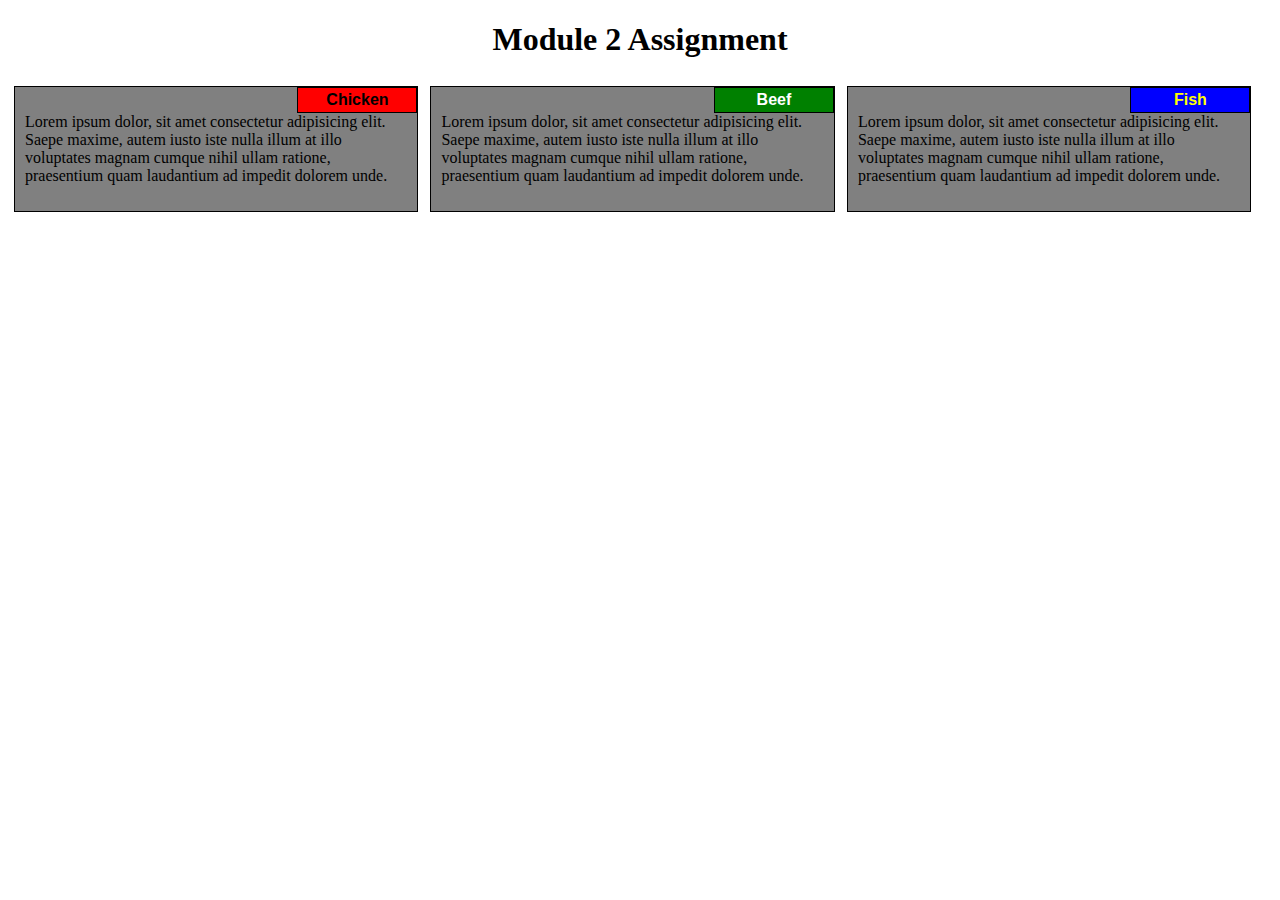
<file: module2-solution/index.html>
<!DOCTYPE html>
<html lang="en">
<head>
    <meta charset="UTF-8">
    <meta name="viewport" content="width=device-width, initial-scale=1.0">
    <title>Module 2 Assignment</title>
    <link rel="stylesheet" href="css/styles.css" type="text/css">
</head>
<body>
    <h1>Module 2 Assignment</h1>
    <div class="row">
            <div class="boxes" id="first-box">
            <section>
                <span id="first">chicken</span>
            </section>    
                <p>
                    Lorem ipsum dolor, sit amet consectetur adipisicing 
                    elit. Saepe maxime, autem iusto iste nulla illum at 
                    illo voluptates magnam cumque nihil ullam ratione, 
                    praesentium quam laudantium ad impedit dolorem unde.
                </p>
            </div>
            <div class="boxes" id="second-box">
            <section>
                <span id="second">beef</span>
            </section>
                <p>
                    Lorem ipsum dolor, sit amet consectetur adipisicing 
                    elit. Saepe maxime, autem iusto iste nulla illum at 
                    illo voluptates magnam cumque nihil ullam ratione, 
                    praesentium quam laudantium ad impedit dolorem unde.
                </p>
            </div>
            <div class="boxes" id="third-box">
            <section>
                <span id="third">fish</span>
            </section>
                <p>
                    Lorem ipsum dolor, sit amet consectetur adipisicing 
                    elit. Saepe maxime, autem iusto iste nulla illum at 
                    illo voluptates magnam cumque nihil ullam ratione, 
                    praesentium quam laudantium ad impedit dolorem unde.
                </p>
            </div>
    </div>
</body>
</html>
</file>
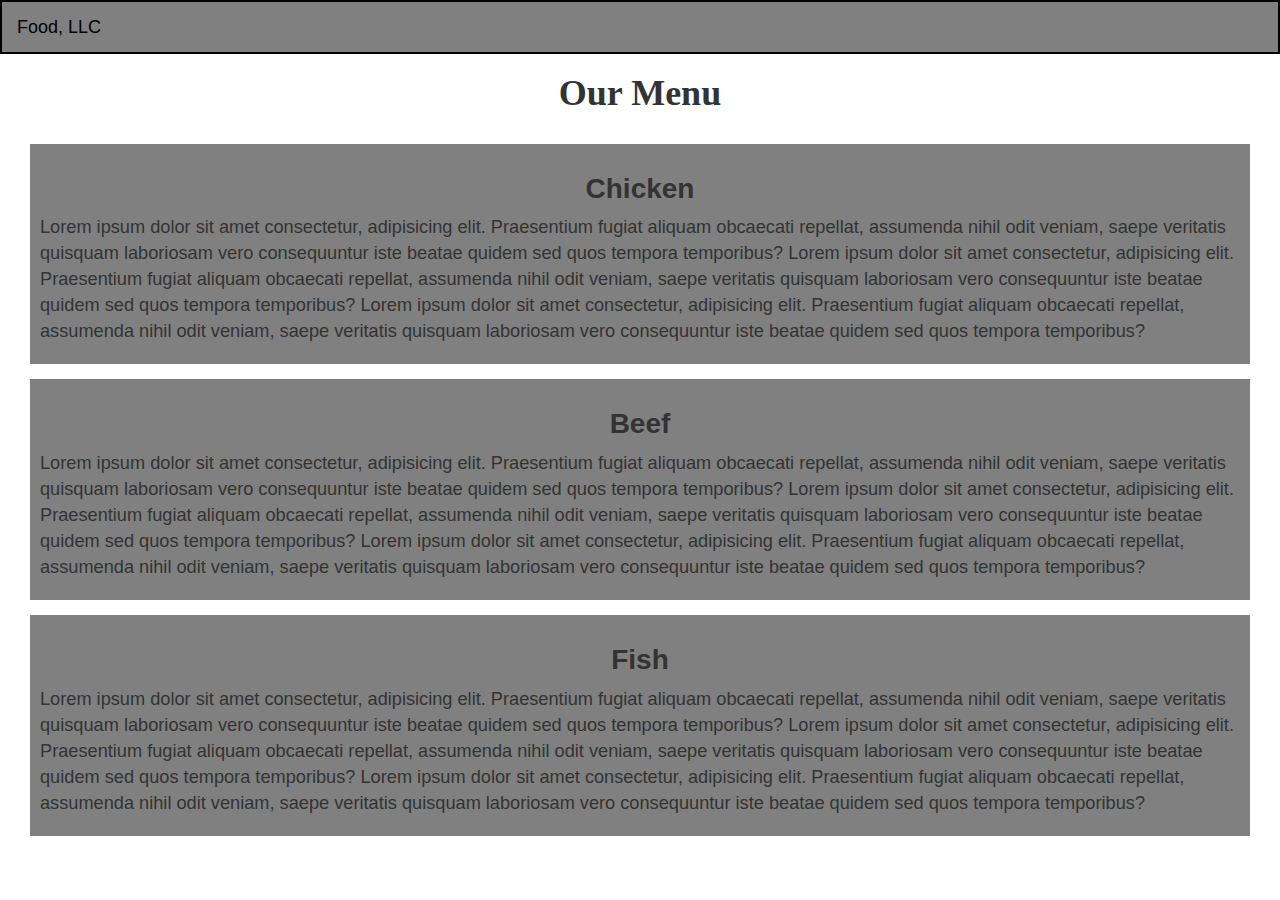
<file: module3-solution/index.html>
<!DOCTYPE html>
<html lang="en">
<head>
    <meta charset="UTF-8">
    <meta name="viewport" content="width=device-width, initial-scale=1.0">
    <title>Module 3 Solution</title>
    <link rel="stylesheet" href="css/bootstrap-3.4.1-dist/css/bootstrap.min.css">
    <link rel="stylesheet" href="css/styles.css">
    <script  src="https://code.jquery.com/jquery-3.5.1.js"
    integrity="sha256-QWo7LDvxbWT2tbbQ97B53yJnYU3WhH/C8ycbRAkjPDc="
    crossorigin="anonymous">
    </script>
</head>
<body>
   <nav class="navbar navbar-default" role="navigation">
       <div class="container-fluid">
           <div class="navbar-header">
               <button type="button" class="navbar-toggle collapsed"
               data-toggle="collapse" data-target="#collapsable-nav" 
               aria-expanded="false">
                <span class="sr-only">Toggle navigation</span>
                <span class="icon-bar"></span>
                <span class="icon-bar"></span>
                <span class="icon-bar"></span>
               </button>
               <a class="navbar-brand pull-left" href="#">Food, LLC</a>
           </div>
           <div class="collapse navbar-collapse" id="collapsable-nav">
               <ul class="nav navbar-nav text-center visible-xs" id="nav-list">
                   <li>
                       <a href="#"><span>Chicken</span></a>
                    </li>
                    <li>
                        <a href="#"><span>Beef</span></a>
                     </li>
                     <li>
                        <a href="#"><span>Fish</span></a>
                     </li>
               </ul>
           </div>
       </div>
   </nav>
   <h1 class="text-center">our menu</h1>
   <div class="container-fluid">
       <div class="row text-rows">
           <div class="col-xs-12">
               <div class="contents">
                    <h2 class="text-center">Chicken</h2>
                    <p>
                        Lorem ipsum dolor sit amet consectetur, adipisicing 
                        elit. Praesentium fugiat aliquam obcaecati repellat, 
                        assumenda nihil odit veniam, saepe veritatis quisquam 
                        laboriosam vero consequuntur iste beatae quidem sed 
                        quos tempora temporibus?
                        Lorem ipsum dolor sit amet consectetur, adipisicing 
                        elit. Praesentium fugiat aliquam obcaecati repellat, 
                        assumenda nihil odit veniam, saepe veritatis quisquam 
                        laboriosam vero consequuntur iste beatae quidem sed 
                        quos tempora temporibus?
                        Lorem ipsum dolor sit amet consectetur, adipisicing 
                        elit. Praesentium fugiat aliquam obcaecati repellat, 
                        assumenda nihil odit veniam, saepe veritatis quisquam 
                        laboriosam vero consequuntur iste beatae quidem sed 
                        quos tempora temporibus?
                    </p>
               </div>
               <div class="contents">
                <h2 class="text-center">Beef</h2>
                <p>
                    Lorem ipsum dolor sit amet consectetur, adipisicing 
                    elit. Praesentium fugiat aliquam obcaecati repellat, 
                    assumenda nihil odit veniam, saepe veritatis quisquam 
                    laboriosam vero consequuntur iste beatae quidem sed 
                    quos tempora temporibus?
                    Lorem ipsum dolor sit amet consectetur, adipisicing 
                    elit. Praesentium fugiat aliquam obcaecati repellat, 
                    assumenda nihil odit veniam, saepe veritatis quisquam 
                    laboriosam vero consequuntur iste beatae quidem sed 
                    quos tempora temporibus?
                    Lorem ipsum dolor sit amet consectetur, adipisicing 
                    elit. Praesentium fugiat aliquam obcaecati repellat, 
                    assumenda nihil odit veniam, saepe veritatis quisquam 
                    laboriosam vero consequuntur iste beatae quidem sed 
                    quos tempora temporibus?
                </p>
           </div>
           <div class="contents">
            <h2 class="text-center">Fish</h2>
            <p>
                Lorem ipsum dolor sit amet consectetur, adipisicing 
                elit. Praesentium fugiat aliquam obcaecati repellat, 
                assumenda nihil odit veniam, saepe veritatis quisquam 
                laboriosam vero consequuntur iste beatae quidem sed 
                quos tempora temporibus?
                Lorem ipsum dolor sit amet consectetur, adipisicing 
                elit. Praesentium fugiat aliquam obcaecati repellat, 
                assumenda nihil odit veniam, saepe veritatis quisquam 
                laboriosam vero consequuntur iste beatae quidem sed 
                quos tempora temporibus?
                Lorem ipsum dolor sit amet consectetur, adipisicing 
                elit. Praesentium fugiat aliquam obcaecati repellat, 
                assumenda nihil odit veniam, saepe veritatis quisquam 
                laboriosam vero consequuntur iste beatae quidem sed 
                quos tempora temporibus?
            </p>
       </div>
           </div>
           
       </div>
   </div>
   <script src="css/bootstrap-3.4.1-dist/js/bootstrap.min.js"></script>
</body>
</html>
</file>
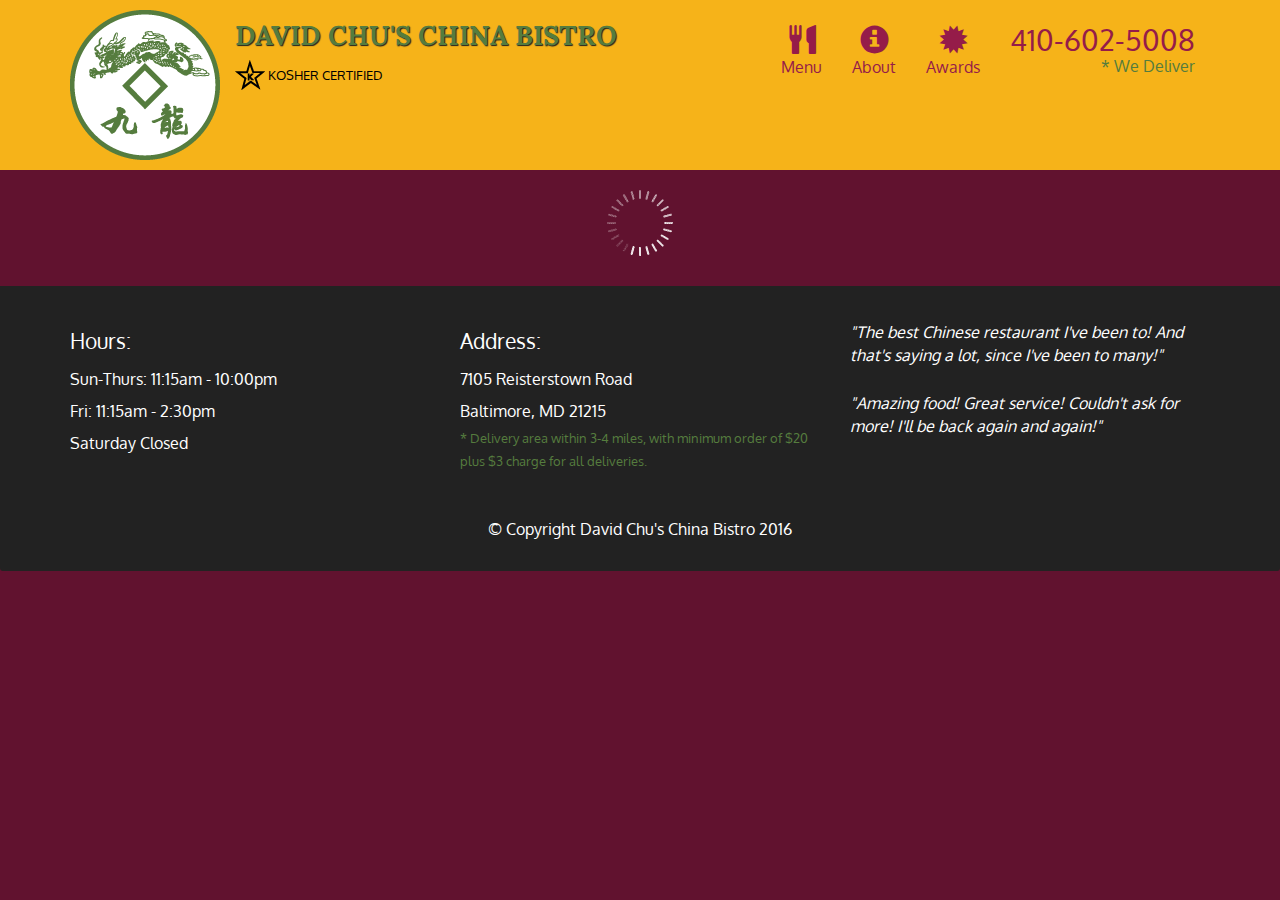
<file: module5-solution/assignment5-solution-starter/index.html>
<!doctype html>
<html lang="en">
  <head>
    <meta charset="utf-8">
    <meta http-equiv="X-UA-Compatible" content="IE=edge">
    <meta name="viewport" content="width=device-width, initial-scale=1">
    <title>David Chu's China Bistro</title>
    <link rel="stylesheet" href="css/bootstrap.min.css">
    <link rel="stylesheet" href="css/styles.css">
    <link href='https://fonts.googleapis.com/css?family=Oxygen:400,300,700' rel='stylesheet' type='text/css'>
    <link href='https://fonts.googleapis.com/css?family=Lora' rel='stylesheet' type='text/css'>
  </head>
<body>
  <header>
    <nav id="header-nav" class="navbar navbar-default">
      <div class="container">
        <div class="navbar-header">
          <a href="index.html" class="pull-left visible-md visible-lg">
            <div id="logo-img" alt="Logo image"></div>
          </a>

          <div class="navbar-brand">
            <a href="index.html"><h1>David Chu's China Bistro</h1></a>
            <p>
              <img src="images/star-k-logo.png" alt="Kosher certification">
              <span>Kosher Certified</span>
            </p>
          </div>

          <button id="navbarToggle" type="button" class="navbar-toggle collapsed" data-toggle="collapse" data-target="#collapsable-nav" aria-expanded="false">
            <span class="sr-only">Toggle navigation</span>
            <span class="icon-bar"></span>
            <span class="icon-bar"></span>
            <span class="icon-bar"></span>
          </button>
        </div>
        
        <div id="collapsable-nav" class="collapse navbar-collapse">
           <ul id="nav-list" class="nav navbar-nav navbar-right">
            <li id="navHomeButton" class="visible-xs active">
              <a href="index.html">
                <span class="glyphicon glyphicon-home"></span> Home</a>
            </li>
            <li id="navMenuButton">
              <a href="#" onclick="$dc.loadMenuCategories();">
                <span class="glyphicon glyphicon-cutlery"></span><br class="hidden-xs"> Menu</a>
            </li>
            <li>
              <a href="#">
                <span class="glyphicon glyphicon-info-sign"></span><br class="hidden-xs"> About</a>
            </li>
            <li>
              <a href="#">
                <span class="glyphicon glyphicon-certificate"></span><br class="hidden-xs"> Awards</a>
            </li>
            <li id="phone" class="hidden-xs">
              <a href="tel:410-602-5008">
                <span>410-602-5008</span></a><div>* We Deliver</div>
            </li>
          </ul><!-- #nav-list -->
        </div><!-- .collapse .navbar-collapse -->
      </div><!-- .container -->
    </nav><!-- #header-nav -->
  </header>

  <div id="call-btn" class="visible-xs">
    <a class="btn" href="tel:410-602-5008">
    <span class="glyphicon glyphicon-earphone"></span>
    410-602-5008
    </a>
  </div>
  <div id="xs-deliver" class="text-center visible-xs">* We Deliver</div>

  <div id="main-content" class="container"></div>

  <footer class="panel-footer">
    <div class="container">
      <div class="row">
        <section id="hours" class="col-sm-4">
          <span>Hours:</span><br>
          Sun-Thurs: 11:15am - 10:00pm<br>
          Fri: 11:15am - 2:30pm<br>
          Saturday Closed
          <hr class="visible-xs">
        </section>
        <section id="address" class="col-sm-4">
          <span>Address:</span><br>
          7105 Reisterstown Road<br>
          Baltimore, MD 21215
          <p>* Delivery area within 3-4 miles, with minimum order of $20 plus $3 charge for all deliveries.</p>
          <hr class="visible-xs">
        </section>
        <section id="testimonials" class="col-sm-4">
          <p>"The best Chinese restaurant I've been to! And that's saying a lot, since I've been to many!"</p>
          <p>"Amazing food! Great service! Couldn't ask for more! I'll be back again and again!"</p>
        </section>
      </div>
      <div class="text-center">&copy; Copyright David Chu's China Bistro 2016</div>
    </div>
  </footer>

  <!-- jQuery (Bootstrap JS plugins depend on it) -->
  <script src="js/jquery-2.1.4.min.js"></script>
  <script src="js/bootstrap.min.js"></script>
  <script src="js/ajax-utils.js"></script>
  <script src="js/script.js"></script>
</body>
</html>
</file>
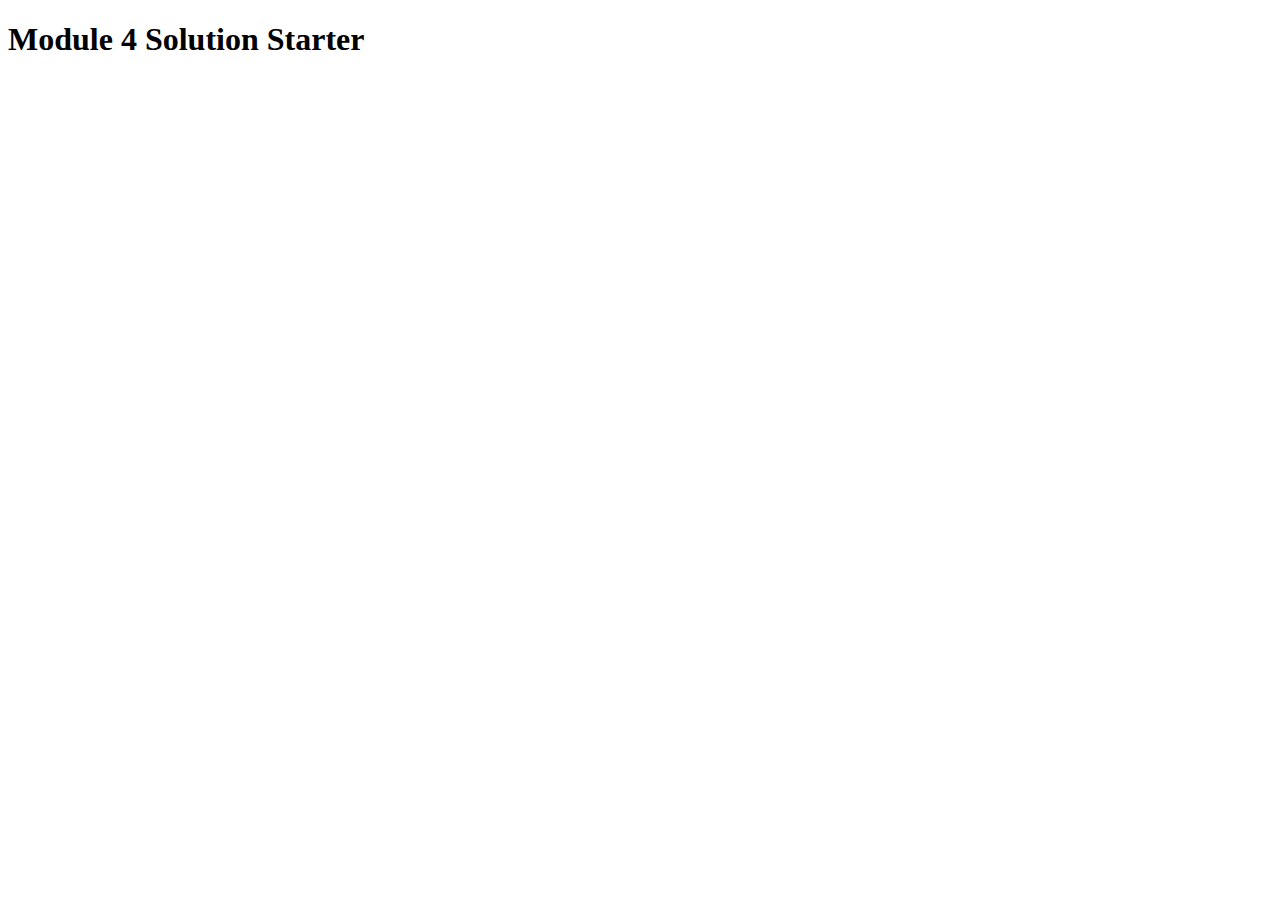
<file: module4-solution/index-1.html>
<!DOCTYPE html>
<html>
<head>
  <meta charset="utf-8">
  <title>Module 4 Solution Starter</title>
  <script src="SpeakHello.js"></script>
  <script src="SpeakGoodBye.js"></script>
  <script src="script.js"></script>
</head>
<body>
  <h1>Module 4 Solution Starter</h1>
</body>
</html>
</file>
<file: module2-solution/css/styles.css>
* {
    box-sizing: border-box;
}
h1{
    font-family: cursive;
    font-size-adjust: 300%;
    text-align: center;
}
.row{
    width: 100%;
}
.boxes{
    float: left;
    border: 1px solid black;
    width: 100%;
    background: gray;
    position: relative;
    padding: 10px;
    margin-bottom: 15px;
}
span{
    position: absolute;
    top: 0;
    right: 0;
    width: 120px;
    background: red;
    border: 1px solid black;
    text-transform: capitalize;
    font-family: sans-serif;
    text-align: center;
    padding: 3px;
    font-weight: bold;
}
#second{
    background: green;
    color: white;
}
#third{
    background: blue;
    color: yellow;
}

@media (min-width: 992px){
    #first-box{
        width: 32%;
    }
    #second-box{
        width: 32%;
    }
    #third-box{
        width: 32%;
    }
    .boxes{
        margin: 6px;
    }
}

@media (min-width: 768px) and (max-width: 991px){
    #first-box{
        width: 48%;
    }
    #second-box{
        width: 48%;
    }
    #third-box{
        width: 97.8%;
    }
    .boxes{
        margin: 6px;
    }
}

@media (max-width: 767px){
    #first-box{
        width: 96%;
    }
    #second-box{
        width: 96%;
    }
    #third-box{
        width: 96%;
    }
    .boxes{
        margin: 8px;
    }
}
</file>
<file: module3-solution/css/styles.css>
* {
    box-sizing: border-box;
}
.navbar-header button.navbar-toggle, .navbar-header .icon-bar{
    border: 1px solid black;
}
.navbar-default .navbar-toggle .icon-bar{
    background: none;
}
.navbar-default .navbar-toggle:focus, .navbar-default .navbar-toggle:hover {
    background: none;
}

.navbar-default .navbar-collapse, .navbar-default .navbar-form {
    border: none;
}
.navbar-default{
    background: gray;
    border: 2px solid black;
    border-radius: 0;
}
.navbar-default .navbar-brand{
    color: black;
}
h1{
    font-family: cursive;
    margin-bottom: 30px;
    text-transform: capitalize;
    font-weight: bold;
}
.text-rows{
    margin-right: auto;
    margin-left: auto;
}  
#collapsable-nav a{
    font-size: 1.3em;
    border: 1px solid black;
    font-family: sans-serif;
    color: black;
    background: #ddd;
    margin-bottom: -8px;
    margin-top: -8px;
}
.contents{
    background: gray;
    padding: 10px;
    margin-bottom: 15px;
}
h2{
    font-family: sans-serif;
    font-weight: bold;
    font-size: 2em;
}
p{
    font-family: sans-serif;
    font-size: 1.3em;
}

@media (max-width: 768px){
    .contents{
        margin-right: 25px;
        margin-left: 25px;
    }
  
}
</file>
<file: module5-solution/assignment5-solution-starter/css/styles.css>
body {
  font-size: 16px;
  color: #fff;
  background-color: #61122f;
  font-family: 'Oxygen', sans-serif;
}

/** HEADER **/
#header-nav {
  background-color: #f6b319;
  border-radius: 0;
  border: 0;
}

#logo-img {
  background: url('../images/restaurant-logo_large.png') no-repeat;
  width: 150px;
  height: 150px;
  margin: 10px 15px 10px 0;
}

.navbar-brand {
  padding-top: 25px;
}
.navbar-brand h1 { /* Restaurant name */
  font-family: 'Lora', serif;
  color: #557c3e;
  font-size: 1.5em;
  text-transform: uppercase;
  font-weight: bold;
  text-shadow: 1px 1px 1px #222;
  margin-top: 0;
  margin-bottom: 0;
  line-height: .75;
}
.navbar-brand a:hover, .navbar-brand a:focus {
  text-decoration: none;
}
.navbar-brand p { /* Kosher cert */
  color: #000;
  text-transform: uppercase;
  font-size: .7em;
  margin-top: 15px;
}
.navbar-brand p span { /* Star-K */
  vertical-align: middle;
}

#nav-list {
  margin-top: 10px;
}
#nav-list a {
  color: #951C49;
  text-align: center;
}
#nav-list a:hover {
  background: #E7E7E7;
}
#nav-list a span {
  font-size: 1.8em;
}

#phone {
  margin-top: 5px;
}
#phone a { /* Phone number */
  text-align: right;
  padding-bottom: 0;
}
#phone div { /* We Deliver */
  color: #557c3e;
  text-align: right;
  padding-right: 15px;
}

.navbar-header button.navbar-toggle, .navbar-header .icon-bar {
  border: 1px solid #61122f;
}
.navbar-header button.navbar-toggle {
  clear: both;
  margin-top: -30px;
}
/* END HEADER */

/* FOOTER */
.panel-footer {
  margin-top: 30px;
  padding-top: 35px;
  padding-bottom: 30px;
  background-color: #222;
  border-top: 0;
}
.panel-footer div.row {
  margin-bottom: 35px;
}
#hours, #address {
  line-height: 2;
}
#hours > span, #address > span {
  font-size: 1.3em;
}
#address p {
  color: #557c3e;
  font-size: .8em;
  line-height: 1.8;
}
#testimonials {
  font-style: italic;
}
#testimonials p:nth-child(2) {
  margin-top: 25px;
}
/* END FOOTER */



/* HOME PAGE */
.container .jumbotron {
  box-shadow: 0 0 50px #3F0C1F;
  border: 2px solid #3F0C1F;
}

#menu-tile, #specials-tile, #map-tile {
  height: 250px;
  width: 100%;
  margin-bottom: 15px;
  position: relative;
  border: 2px solid #3F0C1F;
  overflow: hidden;
}
#menu-tile:hover, #specials-tile:hover, #map-tile:hover {
  box-shadow: 0 1px 5px 1px #cccccc;
}
#menu-tile {
  background: url('../images/menu-tile.jpg') no-repeat;
  background-position: center;
}
#specials-tile {
  background: url('../images/specials-tile.jpg') no-repeat;
  background-position: center;
}
#menu-tile span, #specials-tile span, #map-tile span {
  position: absolute;
  bottom: 0;
  right: 0;
  width: 100%;
  text-align: center;
  font-size: 1.6em;
  text-transform: uppercase;
  background-color: #000;
  color: #fff;
  opacity: .8;
}
/* END HOME PAGE */

/* MENU CATEGORIES PAGE */
.category-tile { 
  position: relative;
  border: 2px solid #3F0C1F;
  overflow: hidden;
  width: 200px;
  height: 200px;
  margin: 0 auto 15px;
}
.category-tile span {
  position: absolute;
  bottom: 0;
  right: 0;
  width: 100%;
  text-align: center;
  font-size: 1.2em;
  text-transform: uppercase;
  background-color: #000;
  color: #fff;
  opacity: .8;
}
.category-tile:hover {
  box-shadow: 0 1px 5px 1px #cccccc;
}

#menu-categories-title + div {
  margin-bottom: 50px;
}
/* END MENU CATEGORIES PAGE */

/* SINGLE CATEGORY PAGE */
.menu-item-tile {
  margin-bottom: 25px;
}
.menu-item-tile hr {
  width: 80%;
}
.menu-item-tile .menu-item-price {
  font-size: 1.1em;
  text-align: right;
  margin-top: -15px;
  margin-right: -15px;
}
.menu-item-tile .menu-item-price span {
  font-size: .6em;
}
.menu-item-photo {
  position: relative;
  border: 2px solid #3F0C1F; 
  overflow: hidden;
  padding: 0;
  margin-right: -15px;
  margin-left: auto;
  margin-bottom: 20px;
  max-width: 250px;
}
.menu-item-photo div {
  position: absolute;
  bottom: 0;
  right: 0;
  width: 80px;
  background-color: #557c3e;
  text-align: center;
}
.menu-item-description {
  padding-right: 30px;
}
h3.menu-item-title {
  margin: 0 0 10px;
}
.menu-item-details {
  font-size: .9em;
  font-style: italic;
}
/* END SINGLE CATEGORY PAGE */


/********** Large devices only **********/
@media (min-width: 1200px) {
  .container .jumbotron {
    background: url('../images/jumbotron_1200.jpg') no-repeat;
    height: 675px;
  }
}

/********** Medium devices only **********/
@media (min-width: 992px) and (max-width: 1199px) {
  /* Header */
  #logo-img {
    background: url('../images/restaurant-logo_medium.png') no-repeat;
    width: 100px;
    height: 100px;
    margin: 5px 5px 5px 0;
  }
  /* End Header */

  /* Home Page */
  .container .jumbotron {
    background: url('../images/jumbotron_992.jpg') no-repeat;
    height: 558px;
  }
  /* End Home Page */
}

/********** Small devices only **********/
@media (min-width: 768px) and (max-width: 991px) {
  /* Home Page */
  .container .jumbotron {
    background: url('../images/jumbotron_768.jpg') no-repeat;
    height: 432px;
  }
  /* End Home Page */
}

/********** Extra small devices only **********/
@media (max-width: 767px) {
  /* Header */
  .navbar-brand {
    padding-top: 10px;
    height: 80px;
  }
  .navbar-brand h1 { /* Restaurant name */
    padding-top: 10px;
    font-size: 5vw; /* 1vw = 1% of viewport width */
  }
  .navbar-brand p { /* Kosher cert */
    font-size: .6em;
    margin-top: 12px;
  }
  .navbar-brand p img { /* Star-K */
    height: 20px;
  }

  #collapsable-nav a { /* Collapsed nav menu text */
    font-size: 1.2em;
  }
  #collapsable-nav a span { /* Collapsed nav menu glyph */
    font-size: 1em;
    margin-right: 5px;
  }

  #call-btn > a {
    font-size: 1.5em;
    display: block;
    margin: 0 20px;
    padding: 10px;
    border: 2px solid #fff;
    background-color: #f6b319;
    color: #951c49;
  }
  #xs-deliver {
    margin-top: 5px;
    font-size: .7em;
    letter-spacing: .1em;
    text-transform: uppercase;
  }
  /* End Header */

  /* Footer */
  .panel-footer section {
    margin-bottom: 30px;
    text-align: center;
  }
  .panel-footer section:nth-child(3) {
    margin-bottom: 0; /* margin already exists on the whole row */
  }
  .panel-footer section hr {
    width: 50%;
  }
  /* End Footer */

  /* Home Page */
  .container .jumbotron {
    margin-top: 30px;
    padding: 0;
  }
  #menu-tile, #specials-tile {
    width: 360px;
    margin: 0 auto 15px;
  }

  .menu-item-photo {
    margin-right: auto;
  }
  .menu-item-tile .menu-item-price {
    text-align: center;
  }
  .menu-item-description {
    text-align: center;;
  }
}


/********** Super extra small devices Only :-) (e.g., iPhone 4) **********/
@media (max-width: 479px) {
  /* Header */
  .navbar-brand h1 { /* Restaurant name */
    padding-top: 5px;
    font-size: 6vw;
  }
  /* End Header */
  
  /* Home page */
  #menu-tile, #specials-tile {
    width: 280px;
    margin: 0 auto 15px;
  }

  .col-xxs-12 {
    position: relative;
    min-height: 1px;
    padding-right: 15px;
    padding-left: 15px;
    float: left;
    width: 100%;
  }
}
</file>
